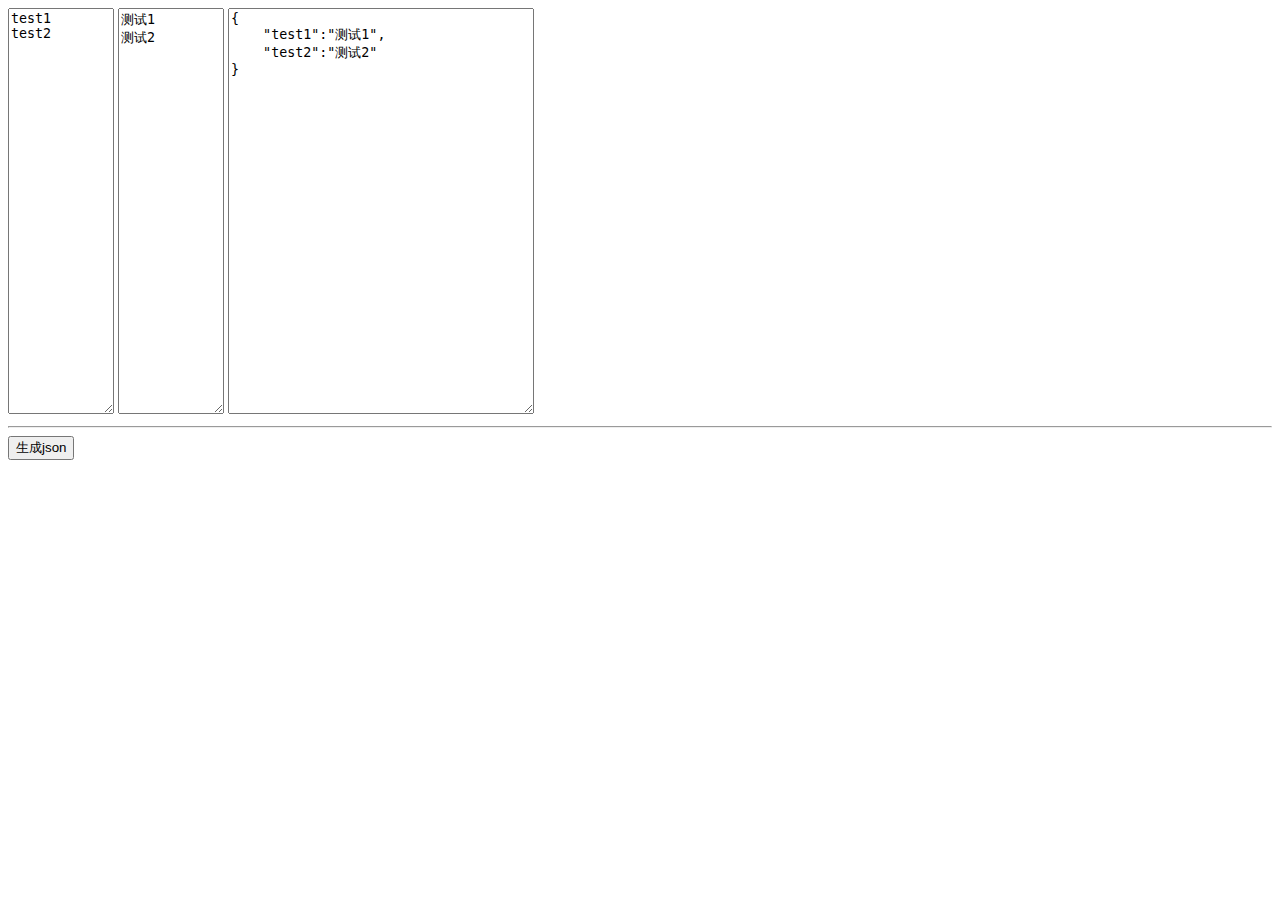
<file: jsonGenerator/index.html>
<!DOCTYPE html>
<html lang="en">
<head>
    <meta charset="UTF-8">
    <title>Title</title>
</head>
<body>

<textarea name="" id="fieldKey" style="width:100px;height: 400px">test1
test2</textarea>
<textarea name="" id="fieldValue" style="width: 100px;height: 400px">测试1
测试2</textarea>
<textarea name="" id="result" style="width: 300px;height: 400px">
</textarea>
<hr>
<button onclick="generator()">生成json</button>
<div id="template" style="display: none">
    "key":"value",</div>
    
<script src="../jquery.min.js"></script>
<script src="../tools.js"></script>
<script>

    function generator() {
        var  fieldKey=$("#fieldKey").val();
        var fieldValue=$("#fieldValue").val();
        var template=$("#template").html()
        var html="";
        fieldKey= textValToArr(fieldKey);
        fieldValue= textValToArr(fieldValue);
        console.log(fieldValue)
        for (let i=0;i<fieldValue.length;i++){
            let key= fieldKey[i];
            let value=fieldValue[i];
            var code = template.replace(new RegExp("key",'g'), key);
            code = code.replace(/value/g, value);
            html+=code
            console.log(i)

            if (i+1===fieldValue.length) {
            html=html.substr(0, html.length - 1);
            }
        }

        html="{"+html+"\n}"
        console.table(fieldKey)
        $("#result").val(html);
        selectElement("result");
    }
    $(document).ready(function(){
        generator()
    });
</script>
</body>
</html>
</file>
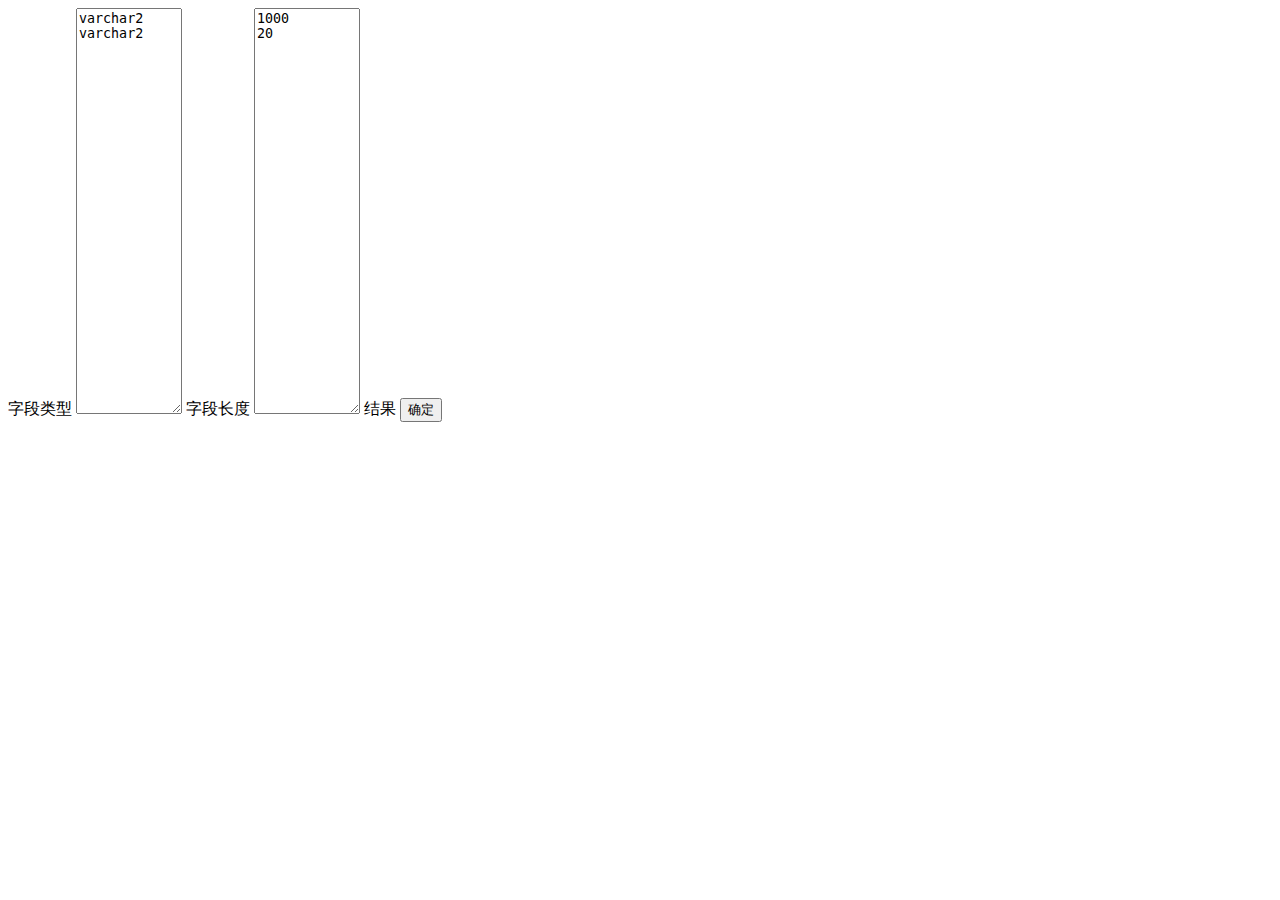
<file: splitFieldLength/index.html>
<!DOCTYPE html>
<html lang="en">
<head>
    <meta charset="UTF-8">
    <title>Title</title>
</head>
<body>
字段类型
<textarea name="" id="fieldType" style="width:100px;height: 400px">varchar2
varchar2</textarea>
字段长度
<textarea name="" id="fieldLength" style="width: 100px;height: 400px">1000
20</textarea>
结果
<table width="29%" border="1px" cellspacing="0" id="result" style="display: none"></table>
<button onclick="generator()">确定</button>
</body>
<script src="../jquery.min.js"></script>
<script src="../tools.js"></script>
<script>
    function generator() {
        var  fieldType=$("#fieldType").val();
        var fieldLength=$("#fieldLength").val();
        var html="";
        fieldType= textValToArr(fieldType);
        fieldLength= textValToArr(fieldLength);
        console.log(fieldType)
        console.log(fieldLength)
        for (let i=0;i<fieldLength.length;i++){
            let type= fieldType[i].toUpperCase();
            let length=fieldLength[i]
            if (type=="DATE"){

            }else{
                fieldType[i]=fieldType[i]+"("+parseInt(fieldLength[i])+")"
            }
            html+="<tr><td>"+ fieldType[i]+"</td></tr>"
        }
        console.table(fieldType)
        $("#result").html(html);
        $("#result").show();
        selectElement("result");
    }
</script>
</html>
</file>
